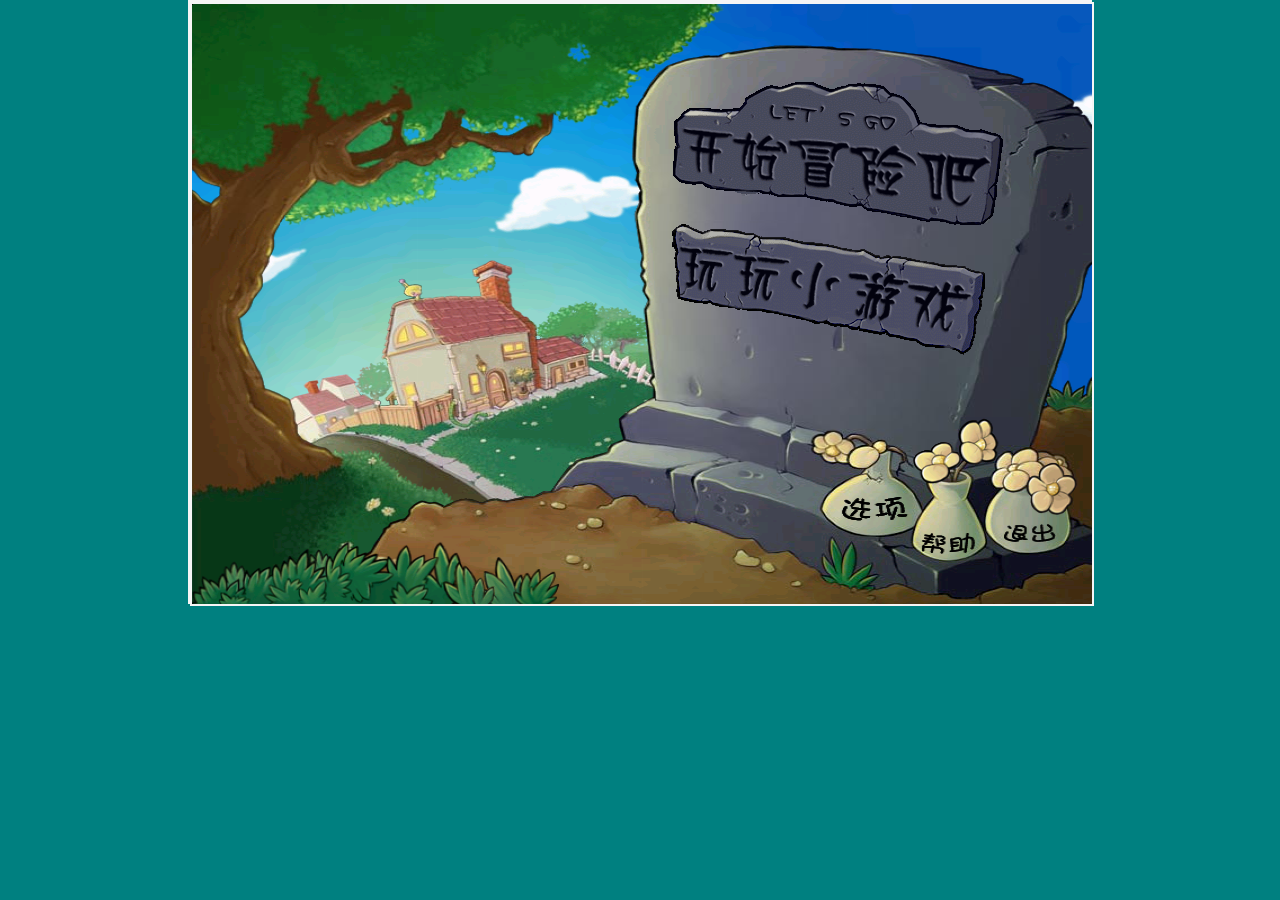
<file: PlantsVZombies/index.html>
<!DOCTYPE html>
<html>
	<head>
		<meta charset="utf-8" />
		<title></title>
		<script src="js/PeaShooter.js"></script>
		<script src="js/Zombie.js"></script>
		<script src="js/Plants.js"></script>
		<script src="js/Car.js"></script>
		<script src="js/Lawn.js"></script>
		<script src="js/Map.js"></script>
	    <script src="js/Load.js"></script>
		<script src="js/StartGame.js"></script>
		<link rel="stylesheet" href="css/start_background.css" />
	    
	</head>
	<body>
		<!--游戏盒子-->
		<div id="box">
			<!--开始界面-->
			<div id="start">
							
				<div id="startGame" onclick="Choose()"></div>
			<div id="littleGame"></div>
			<div id="chooseMenu">
				<div id="box1">
					<ul>
						<li id="first">第一关</li>
					</ul>
				</div>
			   <div class="back">
			   	<h1>返</h1><h1>回</h1>
			   </div>			   
			</div>
			
		</div>
		</div>
		
		
		<script type="text/javascript">
		 window.onload = function (){
		 	//获取first的节点
		 	var click = document.getElementById("first");
		 	//获取一个Load()函数的对象
		 	var load = new Load();
		 	//获取定时器的对象
		 	var timer;
		 	
		 	click.onclick = function () {
	    		//获取定时器的对象
	    		timer = setInterval(function(){
	    			//初始化load对象
	    			load.init(timer);
	    		},1000);
	    		//此处有问题，为什么1000可以，900以下都不行？？？？？？？？
		    }
		 	
		 	
		 }
		   
	</script>
	</body>
	
</html>
</file>
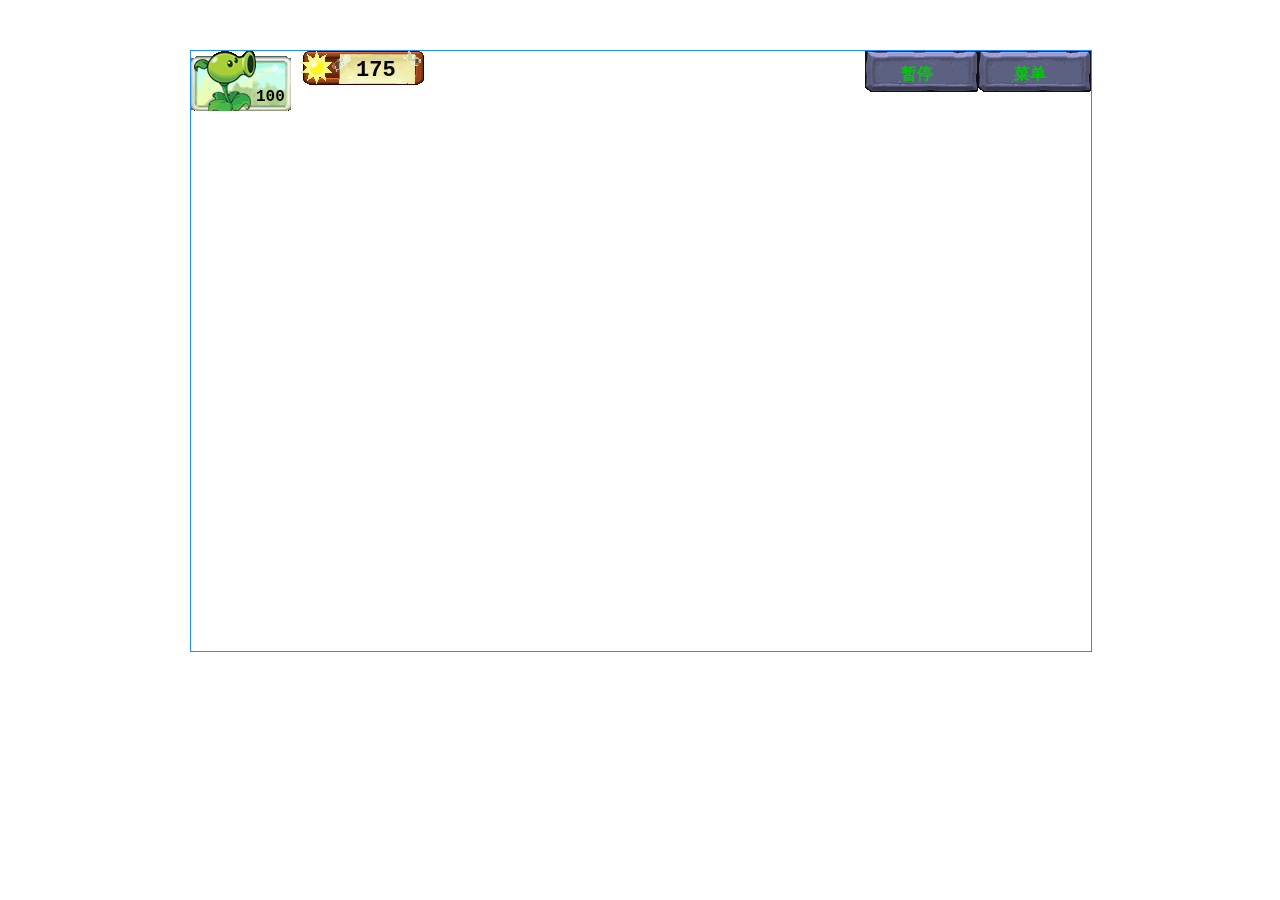
<file: 植物大战僵尸 - canvas做/index.html>
<!DOCTYPE html>
<html lang="en">
<head>
    <meta charset="UTF-8">
    <title>Title</title>
    <script src="js/Game.js"></script>
    <script src="js/Map.js"></script>
    <script src="js/Begin.js"></script>
    <script src="js/PeaCard.js"></script>
    <script src="js/SunBack.js"></script>
    <script src="js/Start_EndButton.js"></script>
    <script src="js/Pea.js"></script>
    <script src="js/Zombie.js"></script>
    <script src="js/Sod.js"></script>
    <script src="js/Bullet.js"></script>
    <script src="js/Sun.js"></script>
    <script src="js/ZombieImg.js"></script>
    <script src="js/Flag.js"></script>

</head>
<body onload="start()">
<div style="margin: 50px auto; width: 900px;">
    <canvas id="myCanvas" width="900px" height="600px" style="border: dodgerblue 1px solid;"></canvas>
</div>

<script>
    function start() {
        game = new Game();
        game.init();
        setInterval('game.run()',100);
    }
</script>

</body>
</html>
</file>
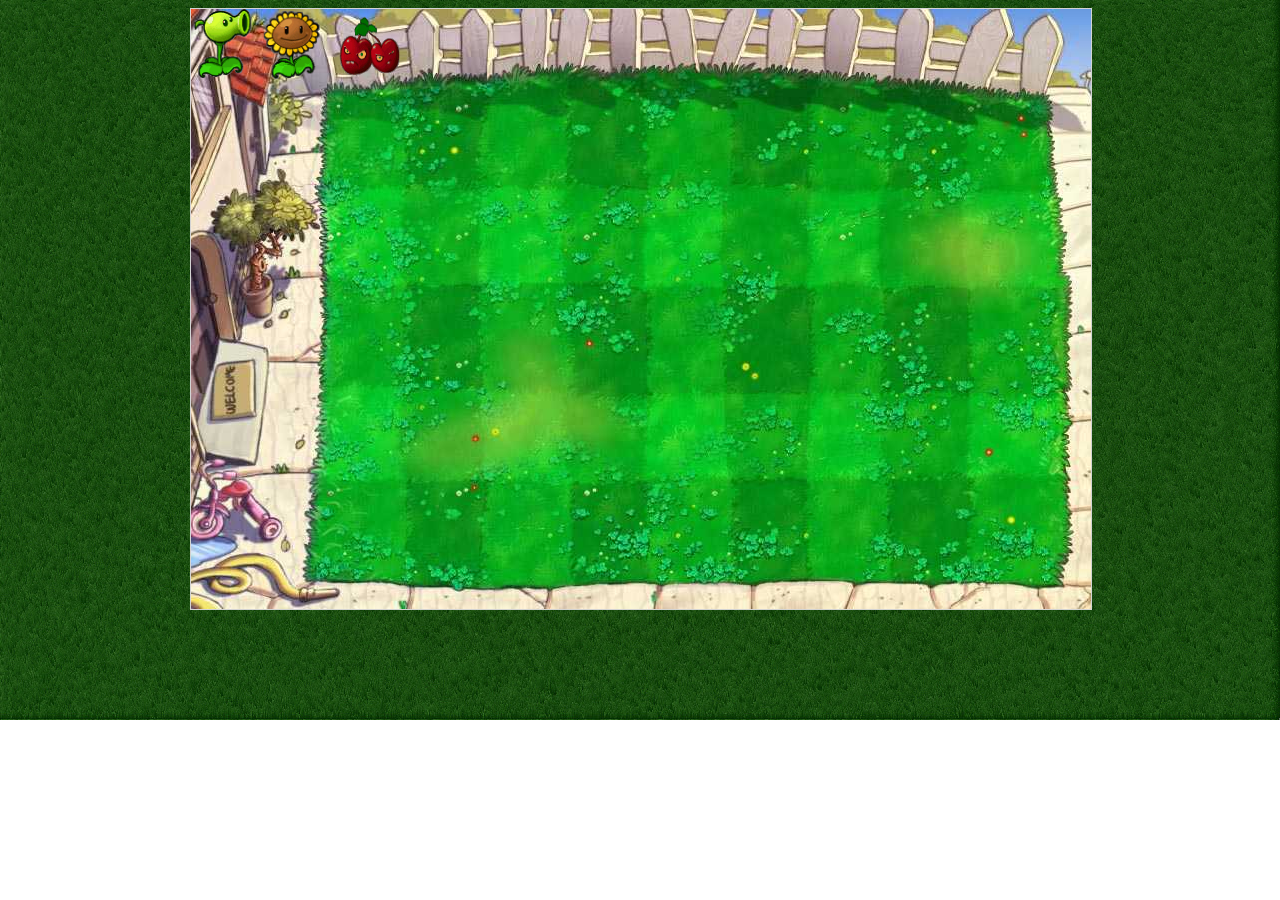
<file: 植物大战僵尸 - 二维数组实现模拟地图/index.html>
<!DOCTYPE html>
<html lang="en">
<head>
    <meta charset="UTF-8">
    <title>植物大战僵尸</title>
    <script src="js/Plant.js"></script>
    <script src="./js/Zombie.js"></script>
    <script src="./js/Icon.js"></script>
    <script src="./js/Map.js"></script>
    <script src="./js/Menu.js"></script>
    <script src="./js/Game.js"></script>
    <style type="text/css">
        body {
            background-image: url("./img/bg.jpg");
            background-repeat: no-repeat;
            background-size: 100%;
        }
    </style>
</head>
<body onload="start()">
<div id="box" style="width: 900px;height: 600px;margin: auto" >
    <canvas id="myCanvas" width="900px" height="600px" style="border: 1px solid #d3d3d3">
    </canvas>
</div>
</body>
<script>
    function start() {
        game = new Game();

        game.init();
        
        setInterval('game.run()',200);
    }
</script>

</html>
</file>
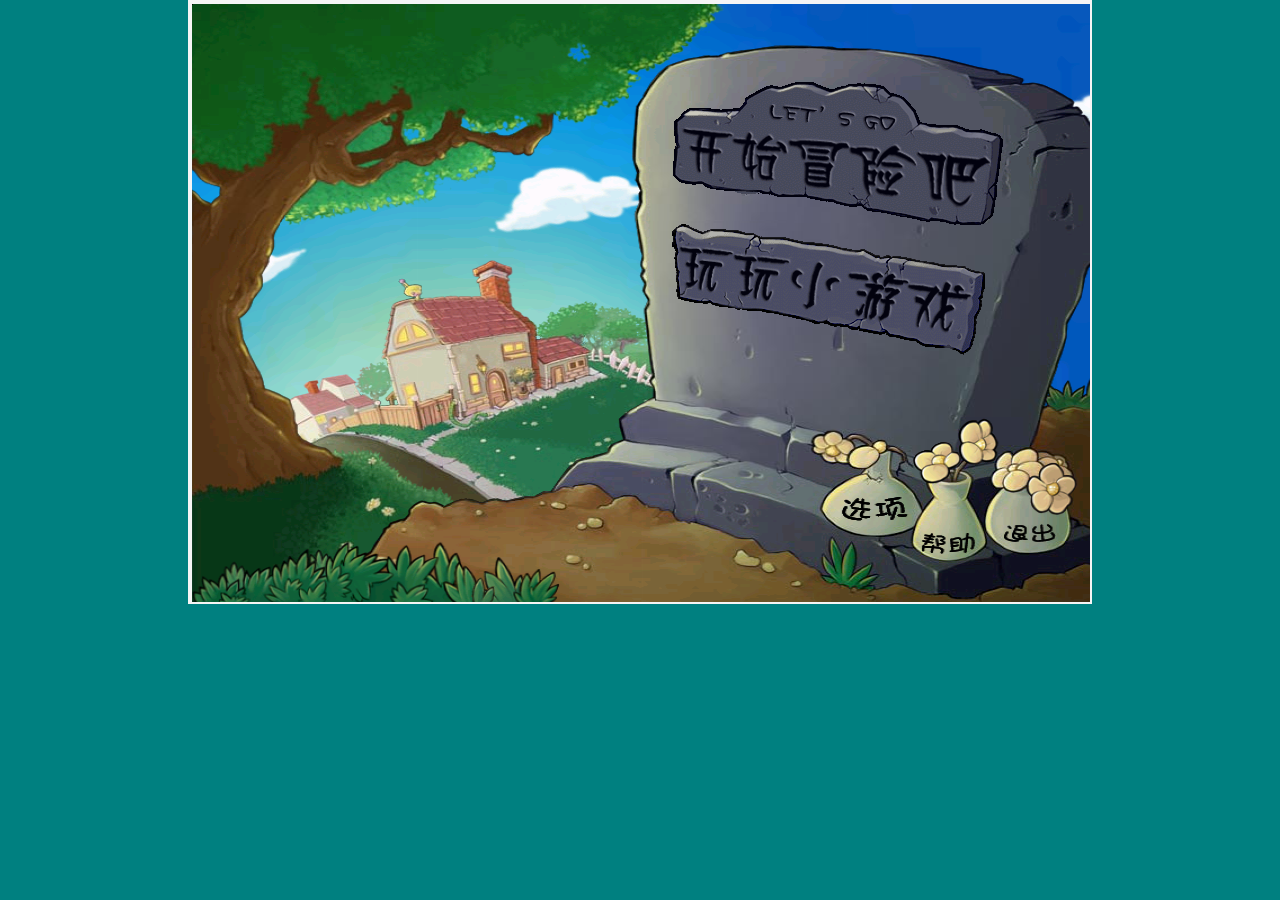
<file: 植物大战僵尸 - 节点做/index.html>
<!DOCTYPE html>
<html>

	<head>
		<meta charset="utf-8" />
		<title></title>
		<script src="js/Sun.js"></script>
		<script src="js/PeaBullet.js"></script>
		<script src="js/PeaShooter.js"></script>
		<script src="js/Zombie.js"></script>
		<script src="js/Plants.js"></script>
		<script src="js/Car.js"></script>
		<script src="js/Lawn.js"></script>
		<script src="js/Map.js"></script>
		<script src="js/Game.js"></script>
		<script src="js/Start.js"></script>
		<script src="js/StartGame.js"></script>
		<link rel="stylesheet" href="css/start_background.css" />

	</head>

	<body onload="Start()">
		<!--游戏盒子-->
		<div id="box">
			<!--开始界面-->
			<!--<div id="start">-->
			<div id="box2">

				<div id="startGame" onclick="Choose()"></div>

				<div id="littleGame"></div>

				<div id="chooseMenu">

					<div id="box1">
						<ul>
							<li id="first">第一关</li>
						</ul>
					</div>

				</div>

			</div>
		</div>

		<script type="text/javascript">
			function Start(){
				//获取first的节点
				var click = document.getElementById("first");
				//获取一个Load()函数的对象
				var game = new Game();
				//获取定时器的对象
				var timer;

				click.onclick = function() {

					game.init();

					setInterval(game.run, 200);
				}

			}
		</script>
	</body>

</html>
</file>
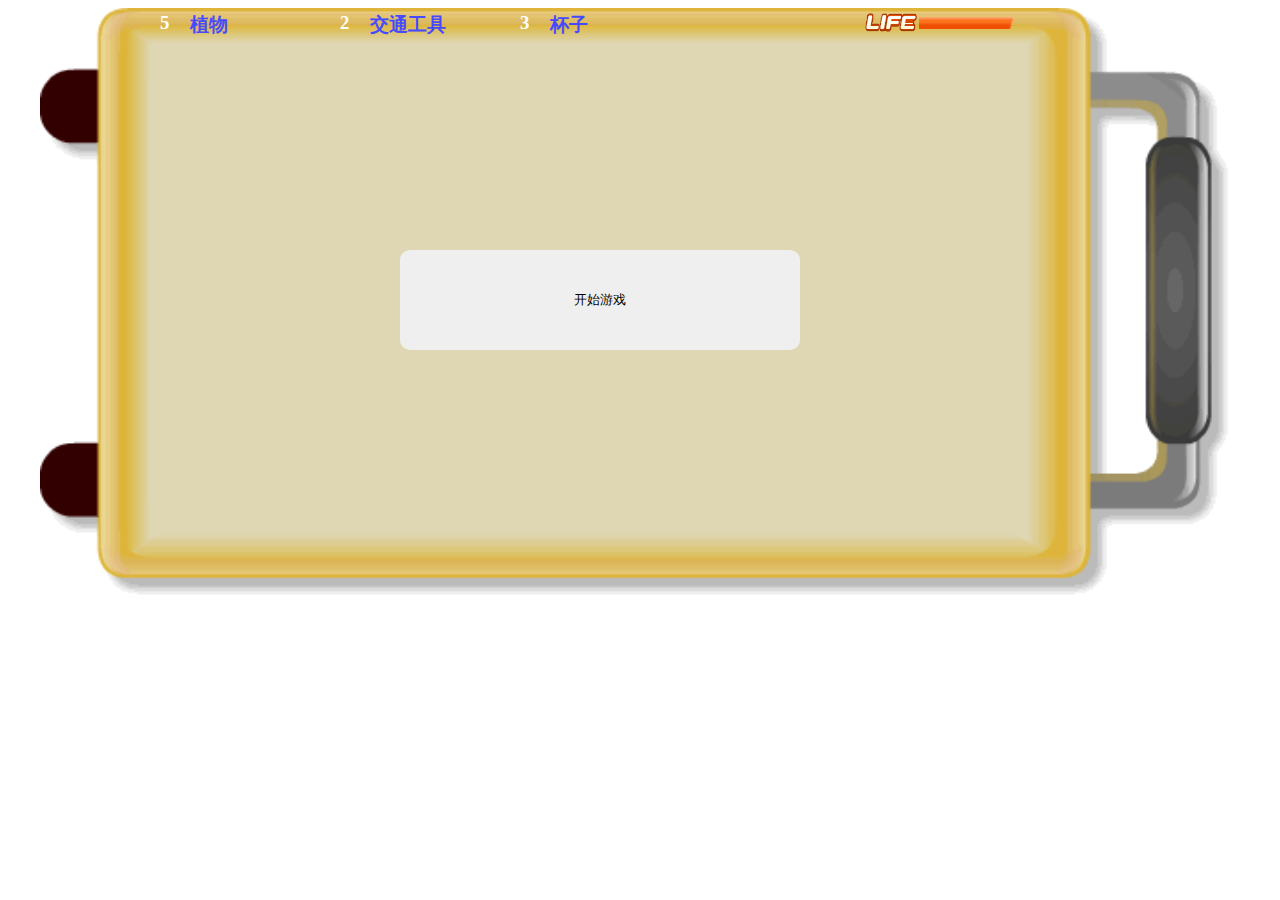
<file: 游戏_找你妹 - ES6/index.html>
<!DOCTYPE html>
<html lang="en">
<head>
    <meta charset="UTF-8">
    <title>Title</title>
    <script src="js/Game.js"></script>
    <script src="js/Map.js"></script>
    <script src="js/ImgBack.js"></script>
    <script src="js/Items.js"></script>
    <script src="js/Content.js"></script>
    <script src="js/TimeView.js"></script>
</head>
<body>
<div id="box" style="width: 1200px;height:600px;margin: auto;position: relative;">
    <div style="width: 900px;height: 510px;position: absolute;top:32px;left: 102px;overflow: hidden;z-index: 1">
        <canvas id="myCanvas" width="900" height="510">
        </canvas>
    </div>

</div>
</body>
<script>
    //1,创建游戏盒子
    game = new Game();
    //2,数据初始化


    setInterval('game.run()',200);

</script>
</html>
</file>
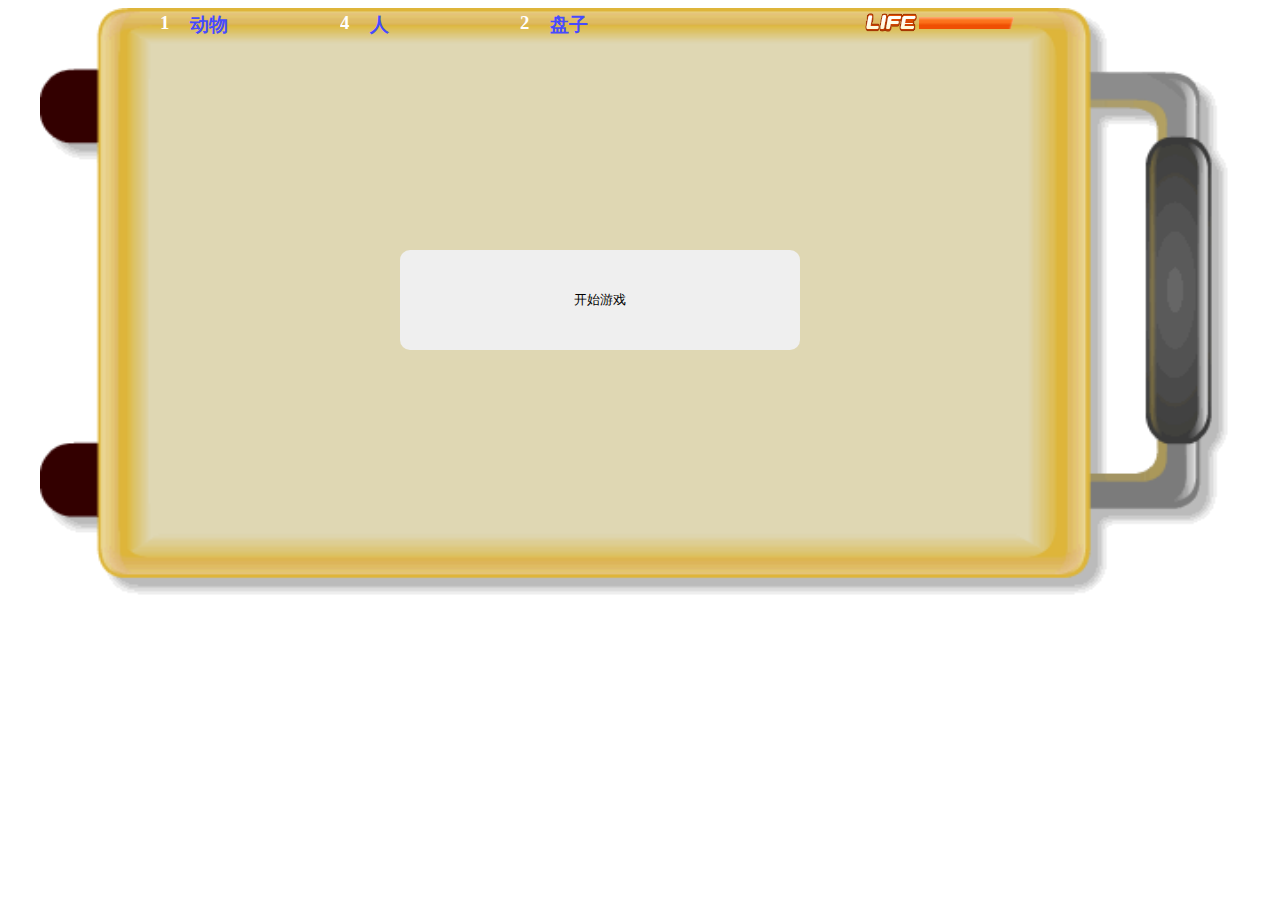
<file: 游戏_找你妹 - JS/index.html>
<!DOCTYPE html>
<html lang="en">
<head>
    <meta charset="UTF-8">
    <title>Title</title>
    <script src="js/Game.js"></script>
    <script src="js/Map.js"></script>
    <script src="js/ImgBack.js"></script>
    <script src="js/Items.js"></script>
    <script src="js/Content.js"></script>
    <script src="js/TimeView.js"></script>
</head>
<body>
<div id="box" style="width: 1200px;height:600px;margin: auto;position: relative;">
    <div style="width: 900px;height: 510px;position: absolute;top:32px;left: 102px;overflow: hidden;z-index: 1">
        <canvas id="myCanvas" width="900" height="510">
        </canvas>
    </div>

</div>
</body>
<script>
    //1,创建游戏盒子
    game = new Game();
    //2,数据初始化
    game.init();

    setInterval('game.run()',200);

</script>
</html>
</file>
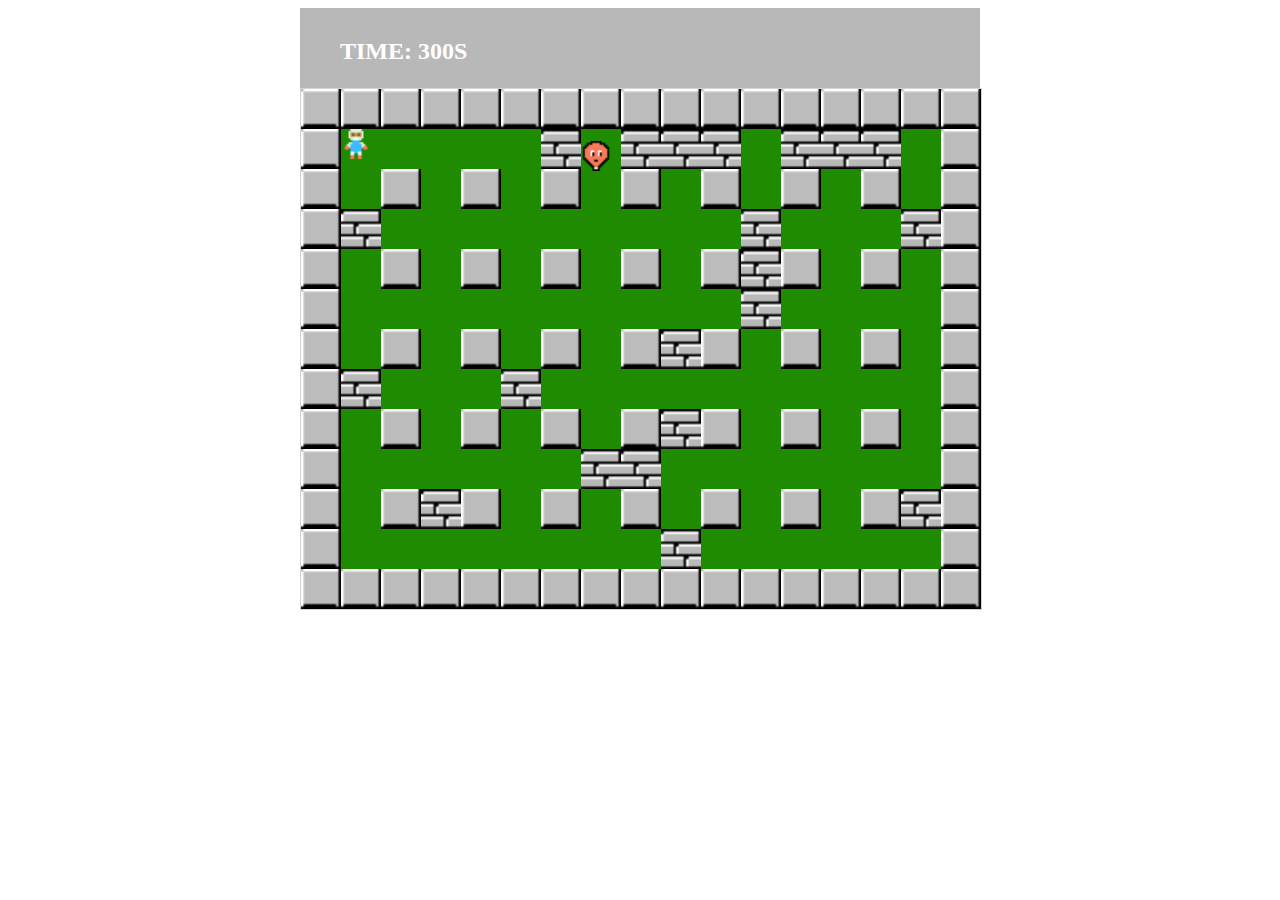
<file: 经典炸弹人（完整版）/index.html>
<!DOCTYPE html>
<html lang="en">
<head>
    <meta charset="UTF-8">
    <title>经典炸弹人</title>
    <script src="js/Game.js"></script>
    <script src="js/Map.js"></script>
    <script src="js/Time.js"></script>
    <script src="js/Player.js"></script>
    <script src="js/Bomb.js"></script>
    <script src="js/Enemy.js"></script>
    <script src="js/Cell.js"></script>
</head>
<body>
<div id="box" style="width: 680px;height: 600px;margin: auto;position:relative;background-color:#b8b8b8;">
    <canvas id="myCanvas" width="680" height="520" style="border:1px solid #d3d3d3;margin-top: 80px;">
    </canvas>
</div>
</body>

<script>
    game = new Game();
    game.init();
    setInterval('game.run()',100);

    time = new Time();
    time.init();
    setInterval('time.run()',1000);
    document.onkeypress=function (ev) {
        game.onkeypress(ev.keyCode);
    }
</script>
</html>
</file>
<file: PlantsVZombies/css/start_background.css>
* {
	margin: 0;
	padding: 0;
}
body {
	background-color: rgb(0,128,128);
}

/*设置盒子*/
#box {
	width: 900px;
	height: 600px;
	margin: 0 auto;
	background-color: black;
	position: relative;
	border: 2px solid whitesmoke;
	
}
/*设置背景*/
#start {
	width: 900px;
	height: 600px;
	background-image: url(../img/Start/Surface.png);
	margin: 0 auto;
	border: 2px solid whitesmoke;
	background-color: black;
	position: relative;
	
}

/*开始游戏吧*/
#startGame {
	width: 331px;
	height: 144px;
	/*background-color: black;*/
	position: absolute;
	left: 480px;
	top: 78px;
	background: url(../img/Start/SelectorScreenStartAdventur.png) 0 0px;
}
#startGame:hover {
	background: url(../img/Start/SelectorScreenStartAdventur.png) 0 144px;
}
/*开始小游戏*/

#littleGame {
	width: 313px;
	height: 131px;
	/*background-color: black;*/
	position: absolute;
	left: 480px;
	top: 220px;
	background: url(../img/Start/SelectorScreenSurvival.png) 0 0px;
}

#littleGame:hover {
	background: url(../img/Start/SelectorScreenSurvival.png) 0 133px;
}

/*选择关卡开始*/
#chooseMenu {
	width: 412px;
	height: 483px;
	position: absolute;
	left: 240px;
	top: 56px;
	background-image: url(../img/Start/OptionsMenuback32.png);
	display: none;
}

#box1 {
	width: 170px;
	height: 210px;
	/*background: white;*/
	margin-top: 126px;
	margin-left: 120px;
	
}

h1 {
	margin-top: 80px;
	margin-left: 110px;
	display: inline-block;
	color: gold;
}

ul {
	list-style: none;
	cursor: pointer;
}

li {
	margin-top: 10px;
	font-weight: bold;
	color: gold;
}
/*选择关卡结束*/
</file>
<file: 植物大战僵尸 - 节点做/css/start_background.css>
* {
	margin: 0;
	padding: 0;
}
body {
	background-color: rgb(0,128,128);
}

/*设置盒子*/
#box {
	width: 900px;
	height: 600px;
	margin: 0 auto;
	border: 2px solid whitesmoke;
	background-color: black;
	position: relative;
	
}

#box2 {
	width: 900px;
	height: 600px;
	background-image: url(../img/Start/Surface.png);
	margin: 0 auto;
	border: 2px solid whitesmoke;
	background-color: black;
	position: relative;
}
/*设置背景*/


/*开始游戏吧*/
#startGame {
	width: 331px;
	height: 144px;
	/*background-color: black;*/
	position: absolute;
	left: 480px;
	top: 78px;
	background: url(../img/Start/SelectorScreenStartAdventur.png) 0 0px;
}
#startGame:hover {
	background: url(../img/Start/SelectorScreenStartAdventur.png) 0 144px;
}
/*开始小游戏*/

#littleGame {
	width: 313px;
	height: 131px;
	/*background-color: black;*/
	position: absolute;
	left: 480px;
	top: 220px;
	background: url(../img/Start/SelectorScreenSurvival.png) 0 0px;
}

#littleGame:hover {
	background: url(../img/Start/SelectorScreenSurvival.png) 0 133px;
}

/*选择关卡开始*/
#chooseMenu {
	width: 412px;
	height: 483px;
	position: absolute;
	left: 240px;
	top: 56px;
	background-image: url(../img/Start/OptionsMenuback32.png);
	display: none;
}

#box1 {
	width: 170px;
	height: 210px;
	/*background: white;*/
	margin-top: 126px;
	margin-left: 120px;
	
}

h1 {
	margin-top: 80px;
	margin-left: 110px;
	display: inline-block;
	color: gold;
}

ul {
	list-style: none;
	cursor: pointer;
}

li {
	margin-top: 10px;
	font-weight: bold;
	color: gold;
}
/*选择关卡结束*/
</file>
